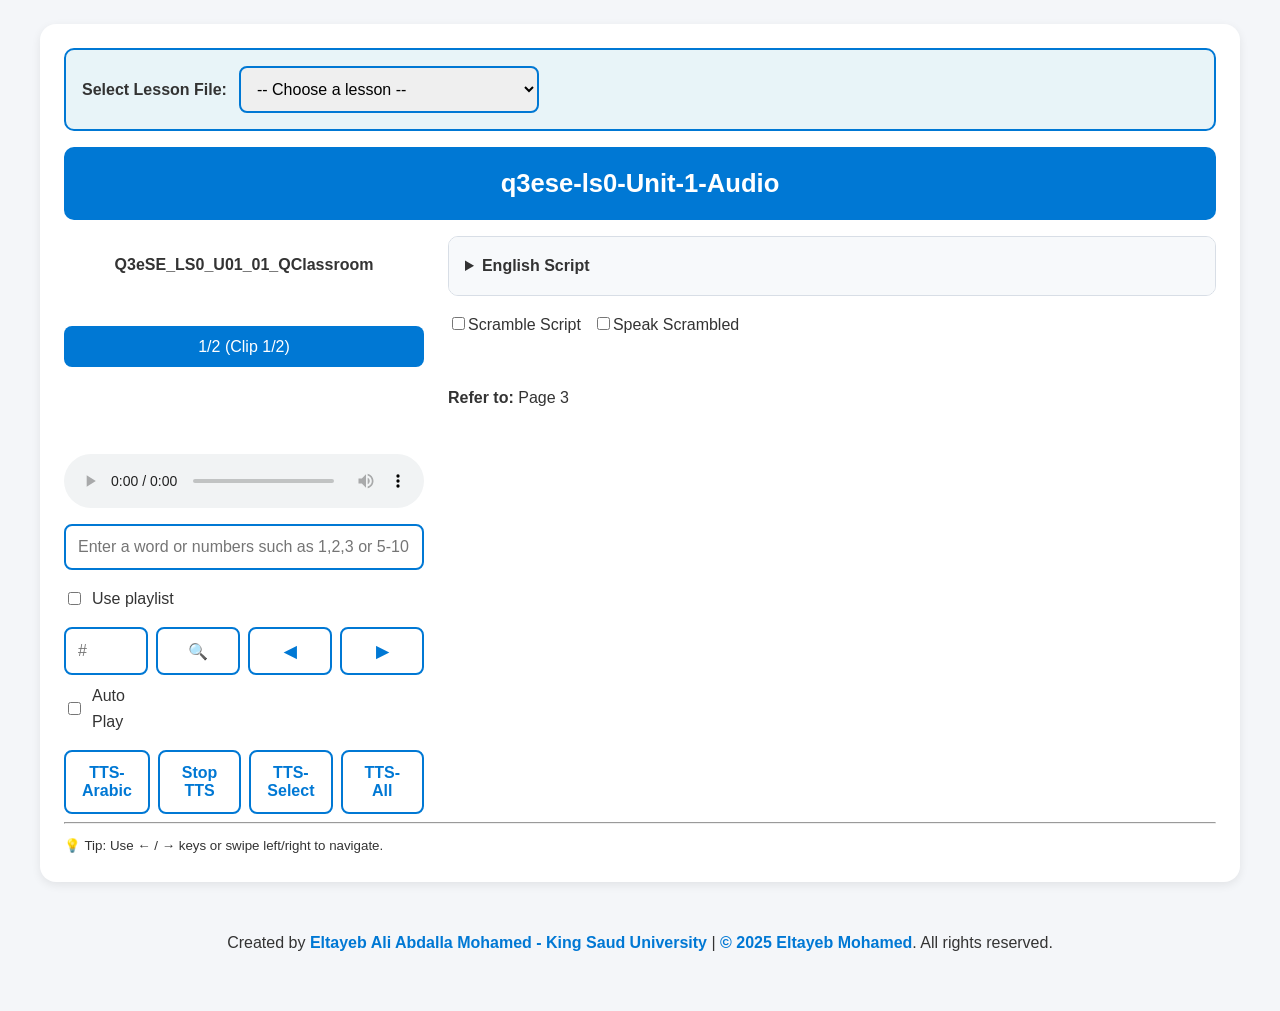
<file: index.html>
<!DOCTYPE html>
<html lang="en">
<head>
  <meta charset="UTF-8">
  <meta name="viewport" content="width=device-width, initial-scale=1.0">
  <title>Q3eSE_LS0_Page 7</title>
  <link rel="stylesheet" href="styles.css">
</head>
<body role="document">
  <main role="main" aria-label="Lesson player interface">
    <div id="fileSelector" class="file-selector">
      <label for="jsonFileSelect"><strong>Select Lesson File:</strong></label>
      <select id="jsonFileSelect" aria-label="Select a JSON lesson file">
        <option value="">-- Choose a lesson --</option>
        <option value="data.json">Unit 1 - Audio</option>
      </select>
    </div>
    <h1 id="lessonTitle" aria-label="Lesson title"></h1>
    <div id="speakingIndicator" class="speaking-indicator" role="status" aria-live="polite">
      <span class="pulse">🔊</span> Speaking...
    </div>
    <section id="lessonMode">
      <div class="left-panel">
        <p id="speaker" aria-label="Speaker name"></p>
        <p id="q" aria-live="polite"></p>
        <p id="keyWords" aria-label="Keywords"></p>
        <audio id="audio" controls aria-label="Audio player">Your browser does not support the audio element.</audio>
        <input type="text" id="playList" inputmode="text" placeholder="Enter a word or numbers such as 1,2,3 or 5-10">
        <label class="checkbox-row"><input type="checkbox" id="usePlayList">Use playlist</label>
        <div class="controls" role="group" aria-label="Navigation controls">
          <input type="number" id="audioIndex" inputmode="numeric" min="1" placeholder="#" aria-label="Enter clip number">
          <button id="search">🔍</button>
          <button id="prev">◀</button>
          <button id="next">▶</button>
          <label class="checkbox-row"><input type="checkbox" id="autoPlay">Auto Play</label>
        </div>
        <div class="tts-buttons" role="group" aria-label="Text to speech controls">
          <button id="speakArabic">TTS-Arabic</button>
          <button id="stop">Stop TTS</button>
          <button id="speakSelection">TTS-Select</button>
          <button id="speakEnglish">TTS-All</button>
        </div>
      </div>
      <div class="right-panel">
        <details id="englishDetails"><summary>English Script</summary><p id="english"></p></details>
        <div id="scrambleCheckboxContainer">
          <label id="scrambleCheckboxLabel"><input type="checkbox" id="scrambleCheckbox">Scramble Script</label>
          <label id="speakScrambledLabel"><input type="checkbox" id="speakScrambledCheckbox">Speak Scrambled</label>
        </div>
        <p id="scrambledText"></p>
        <details id="arabicDetails"><summary>Arabic Translation</summary><p id="arabic"></p></details>
        <details id="answerDetails"><summary>Answer</summary><div id="answer"></div></details>
        <details id="definition"><summary>Definition</summary><p id="def"></p></details>
        <details id="illustrations" style="display:none;"><summary>Illustration</summary><img id="image" alt="Related illustration" style="display:none;"></details>
        <div id="questionBasedOnAudio"></div>
        <p id="refer_to_container"><strong>Refer to:</strong> <span id="refer_to"></span></p>
        <p id="back_to_container"><strong>Back to:</strong> <span id="back_to"></span></p>
      </div>
    </section>
    <hr>
    <small>💡 Tip: Use ← / → keys or swipe left/right to navigate.</small>
  </main>
  <footer role="contentinfo">
    <p>Created by <span>Eltayeb Ali Abdalla Mohamed - King Saud University</span> | <span>© 2025 Eltayeb Mohamed</span>. All rights reserved.</p>
  </footer>
  <script src="script.js"></script>
</body>
</html>
</file>
<file: styles.css>
:root{
  --primary:#0078d4;
  --primary-dark:#005ea6;
  --bg:#f4f6f9;
  --card:#ffffff;
  --border:#d8dee6;
  --shadow:0 3px 10px rgba(0,0,0,.08);
}
*{box-sizing:border-box;}
html{font-size:16px;}
body{margin:0;padding:1rem;font-family:Segoe UI,Tahoma,sans-serif;background:var(--bg);color:#333;line-height:1.6;}
main{width:min(100%,1200px);margin:auto;background:white;padding:1rem;border-radius:16px;box-shadow:var(--shadow);}
.file-selector{display:flex;flex-direction:column;gap:.75rem;background:#e8f4f8;border:2px solid var(--primary);padding:1rem;border-radius:10px;}
#jsonFileSelect{width:100%;}
#lessonTitle{background:var(--primary);color:white;text-align:center;padding:1rem;border-radius:10px;margin:1rem 0;font-size:clamp(1.2rem,2vw,1.7rem);}
.speaking-indicator{display:none;color:#f39c12;font-weight:bold;margin-bottom:1rem;}
.speaking-indicator.active{display:block;}
input,select,button{font-size:1rem;}
input[type=text],input[type=number],select{width:100%;padding:12px;border:2px solid var(--primary);border-radius:8px;}
button{min-height:48px;padding:.75rem 1rem;border:2px solid var(--primary);background:white;color:var(--primary);border-radius:8px;cursor:pointer;font-weight:600;}
button:hover{background:var(--primary);color:white;}
button:focus,input:focus,select:focus,summary:focus{outline:4px solid orange;outline-offset:3px;}
#lessonMode{display:flex;flex-direction:column;gap:1rem;}
.left-panel,.right-panel{display:flex;flex-direction:column;gap:1rem;}
#q{background:var(--primary);color:white;padding:.5rem 1rem;border-radius:8px;text-align:center;}
#speaker{text-align:center;font-weight:bold;}
#keyWords{text-align:center;color:var(--primary);font-size:1.2rem;}
audio{width:100%;}
details{border:1px solid var(--border);border-radius:10px;overflow:hidden;background:white;}
summary{background:#f7f9fb;padding:1rem;cursor:pointer;font-weight:700;}
#english,#arabic,#scrambledText,#def,#answer{padding:1rem;line-height:2;}
#english{background:#f0f8ff;}
#arabic{direction:rtl;text-align:right;background:#fff8e1;}
#scrambledText{background:#fff3cd;border-left:5px solid #f0ad4e;color:#d9534f;display:none;}
.controls{display:grid;grid-template-columns:repeat(auto-fit,minmax(70px,1fr));gap:.5rem;}
.tts-buttons{display:grid;grid-template-columns:1fr 1fr;gap:.5rem;}
.checkbox-row{display:flex;gap:.5rem;align-items:center;font-weight:normal;}
#scrambleCheckboxContainer{display:flex;flex-direction:column;gap:.75rem;}
#image{width:100%;max-width:500px;display:block;margin:auto;}
#questionBasedOnAudio{color:#005ea6;}
footer{text-align:center;padding:1rem;margin-top:1rem;}
footer span{color:var(--primary);font-weight:bold;}
@media (min-width:768px){body{padding:1.5rem;}main{padding:1.5rem;}.file-selector{flex-direction:row;align-items:center;}#jsonFileSelect{width:auto;min-width:300px;}.tts-buttons{grid-template-columns:repeat(4,1fr);}#scrambleCheckboxContainer{flex-direction:row;flex-wrap:wrap;}}
@media (min-width:1024px){#lessonMode{display:grid;grid-template-columns:360px 1fr;gap:1.5rem;}.left-panel{position:sticky;top:1rem;align-self:start;}}
@keyframes pulse{0%,100%{opacity:1;}50%{opacity:.4;}}
.pulse{animation:pulse 1s infinite;}
</file>
<file: styles2.css>
:root{
  --primary:#0078d4;
  --primary-dark:#005ea6;
  --bg:#f4f6f9;
  --card:#ffffff;
  --border:#d8dee6;
  --shadow:0 3px 10px rgba(0,0,0,.08);
}
*{box-sizing:border-box;}
html{font-size:16px;}
body{margin:0;padding:1rem;font-family:Segoe UI,Tahoma,sans-serif;background:var(--bg);color:#333;line-height:1.6;}
main{width:min(100%,1200px);margin:auto;background:white;padding:1rem;border-radius:16px;box-shadow:var(--shadow);}
.file-selector{display:flex;flex-direction:column;gap:.75rem;background:#e8f4f8;border:2px solid var(--primary);padding:1rem;border-radius:10px;}
#jsonFileSelect{width:100%;}
#lessonTitle{background:var(--primary);color:white;text-align:center;padding:1rem;border-radius:10px;margin:1rem 0;font-size:clamp(1.2rem,2vw,1.7rem);}
.speaking-indicator{display:none;color:#f39c12;font-weight:bold;margin-bottom:1rem;}
.speaking-indicator.active{display:block;}
input,select,button{font-size:1rem;}
input[type=text],input[type=number],select{width:100%;padding:12px;border:2px solid var(--primary);border-radius:8px;}
button{min-height:48px;padding:.75rem 1rem;border:2px solid var(--primary);background:white;color:var(--primary);border-radius:8px;cursor:pointer;font-weight:600;}
button:hover{background:var(--primary);color:white;}
button:focus,input:focus,select:focus,summary:focus{outline:4px solid orange;outline-offset:3px;}
#lessonMode{display:flex;flex-direction:column;gap:1rem;}
.left-panel,.right-panel{display:flex;flex-direction:column;gap:1rem;}
#q{background:var(--primary);color:white;padding:.5rem 1rem;border-radius:8px;text-align:center;}
#speaker{text-align:center;font-weight:bold;}
#keyWords{text-align:center;color:var(--primary);font-size:1.2rem;}
audio{width:100%;}
details{border:1px solid var(--border);border-radius:10px;overflow:hidden;background:white;}
summary{background:#f7f9fb;padding:1rem;cursor:pointer;font-weight:700;}
#english,#arabic,#scrambledText,#def,#answer{padding:1rem;line-height:2;}
#english{background:#f0f8ff;}
#arabic{direction:rtl;text-align:right;background:#fff8e1;}
#scrambledText{background:#fff3cd;border-left:5px solid #f0ad4e;color:#d9534f;display:none;}
.controls{display:grid;grid-template-columns:repeat(auto-fit,minmax(70px,1fr));gap:.5rem;}
.tts-buttons{display:grid;grid-template-columns:1fr 1fr;gap:.5rem;}
.checkbox-row{display:flex;gap:.5rem;align-items:center;font-weight:normal;}
#scrambleCheckboxContainer{display:flex;flex-direction:column;gap:.75rem;}
#image{width:100%;max-width:500px;display:block;margin:auto;}
#questionBasedOnAudio{color:#005ea6;}
footer{text-align:center;padding:1rem;margin-top:1rem;}
footer span{color:var(--primary);font-weight:bold;}
@media (min-width:768px){body{padding:1.5rem;}main{padding:1.5rem;}.file-selector{flex-direction:row;align-items:center;}#jsonFileSelect{width:auto;min-width:300px;}.tts-buttons{grid-template-columns:repeat(4,1fr);}#scrambleCheckboxContainer{flex-direction:row;flex-wrap:wrap;}}
@media (min-width:1024px){#lessonMode{display:grid;grid-template-columns:360px 1fr;gap:1.5rem;}.left-panel{position:sticky;top:1rem;align-self:start;}}
@keyframes pulse{0%,100%{opacity:1;}50%{opacity:.4;}}
.pulse{animation:pulse 1s infinite;}
</file>
